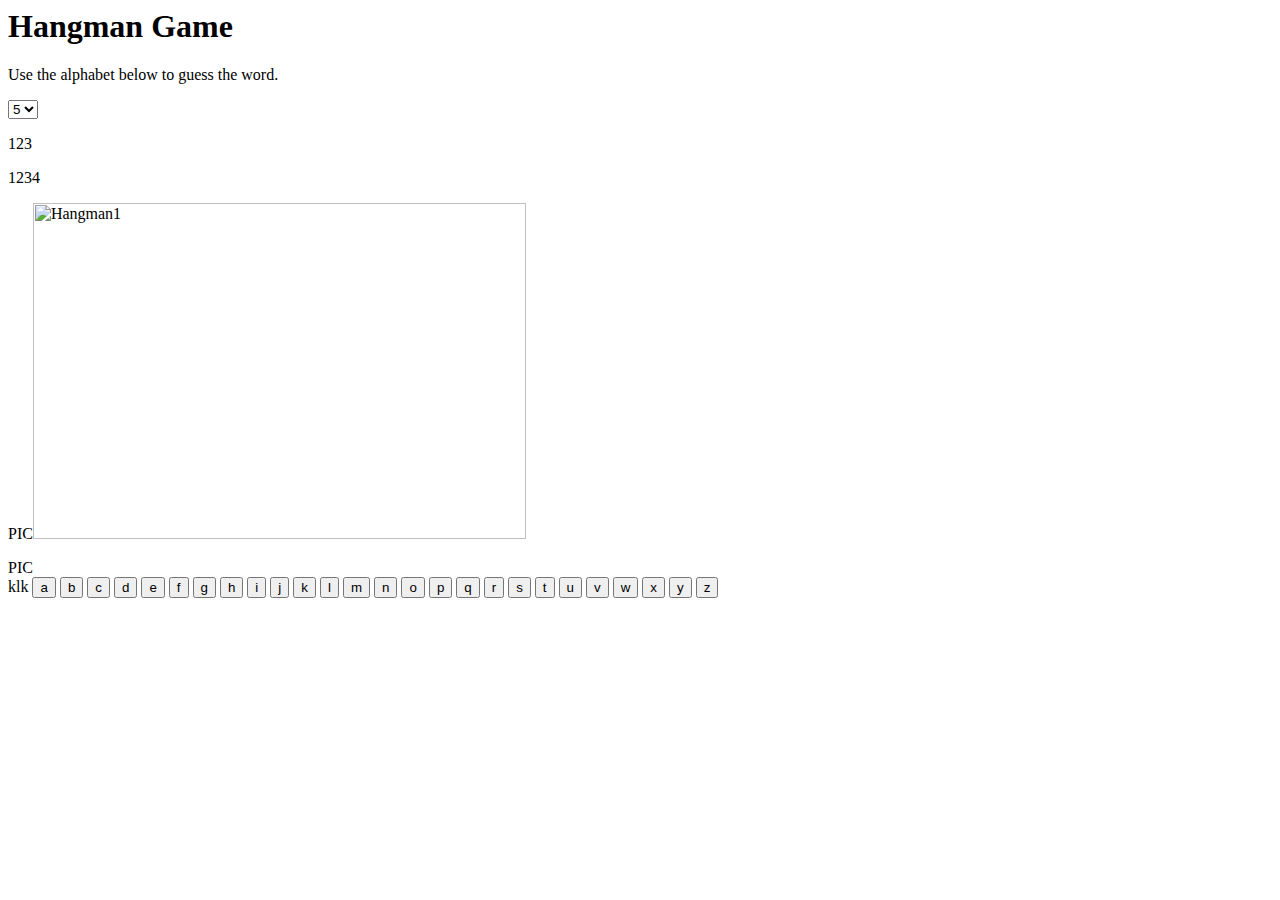
<file: index.html>
<html>
<head>

</head>
<body>
<div class="wrapper0">
   <h1>Hangman Game</h1>
   <p>Use the alphabet below to guess the word.</p>
</div>
<div class="wrapper">
	<form>
	<select id='setLives' onchange="this.form.submit()">
	  <option value="5">5</option>
	  <option value="4">4</option>
	  <option value="3">3</option>
	  <option value="2">2</option>
	  <option value="2">1</option>
	</select>
<!--	
	<input type="text" name="name" id="uniqueID" value="5" />
-->
	</form>
    <p id="test">123</p>
    <p id="test1">1234</p>
	<div>PIC<img id="picture" alt="Hangman1" width="493" height="336"></div>
	<p id="nword"></p>
	<div id="picture1">PIC</div>
	<div id="buttons">klk
	<button id = "a" onclick='cli1("a")'>a</button>
	<button id = "b" onclick='cli1("b")'>b</button>
	<button id = "c" onclick='cli1("c")'>c</button>
	<button id = "d" onclick='cli1("d")'>d</button>
	<button id = "e" onclick='cli1("e")'>e</button>
	<button id = "f" onclick='cli1("f")'>f</button>
	<button id = "g" onclick='cli1("g")'>g</button>
	<button id = "h" onclick='cli1("h")'>h</button>
	<button id = "i" onclick='cli1("i")'>i</button>
	<button id = "j" onclick='cli1("j")'>j</button>
	<button id = "k" onclick='cli1("k")'>k</button>
	<button id = "l" onclick='cli1("l")'>l</button>
	<button id = "m" onclick='cli1("m")'>m</button>
	<button id = "n" onclick='cli1("n")'>n</button>
	<button id = "o" onclick='cli1("o")'>o</button>
	<button id = "p" onclick='cli1("p")'>p</button>
	<button id = "q" onclick='cli1("q")'>q</button>
	<button id = "r" onclick='cli1("r")'>r</button>
	<button id = "s" onclick='cli1("s")'>s</button>
	<button id = "t" onclick='cli1("t")'>t</button>
	<button id = "u" onclick='cli1("u")'>u</button>
	<button id = "v" onclick='cli1("v")'>v</button>
	<button id = "w" onclick='cli1("w")'>w</button>
	<button id = "x" onclick='cli1("x")'>x</button>
	<button id = "y" onclick='cli1("y")'>y</button>
	<button id = "z" onclick='cli1("z")'>z</button>
	</div>
</div>
<div>
<p id=livesMessage></p>
</div>

<script src="gamelogic.js">
</script>
</body>
</html>
</file>
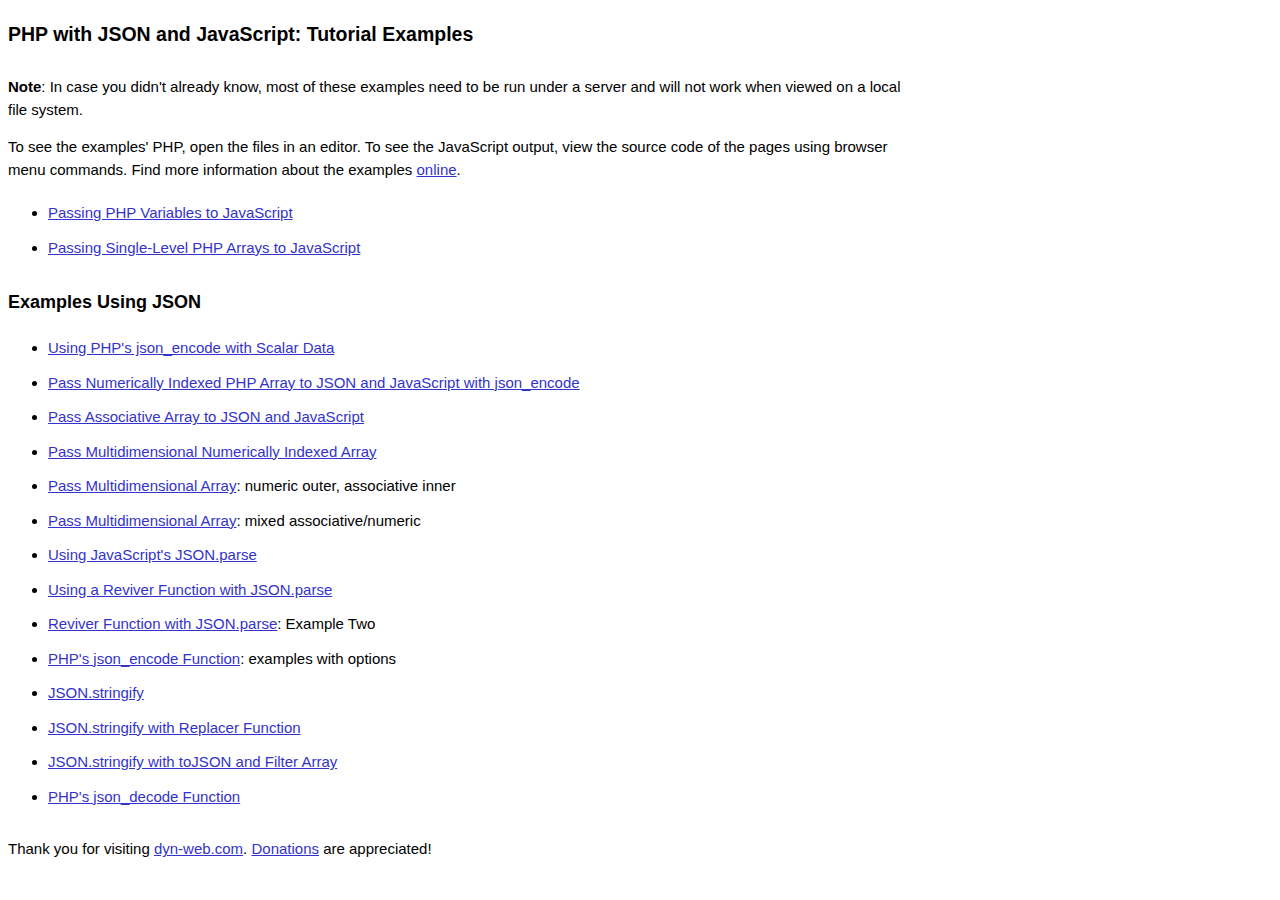
<file: old/proba/dw_php-json-js/index.html>
<!DOCTYPE html>
<html lang="en">
<head>
<meta charset="utf-8" />
<title>PHP to JavaScript Tutorial Examples</title>
<link rel="stylesheet" href="css/demo.css" type="text/css" />
</head>
<body>
    

<h1>PHP with JSON and JavaScript: Tutorial Examples</h1>

<p><strong>Note</strong>: In case you didn't already know, most of these examples need to be run under a server and will not work when viewed on a local file system.</p>

<p>To see the examples' PHP, open the files in an editor. To see the JavaScript output, view the source code of the pages using browser menu commands. Find more information about the examples <a href="http://www.dyn-web.com/tutorials/php-js/">online</a>.</p>

<ul>
    <li><a href="scalar.php">Passing PHP Variables to JavaScript</a></li>
    <li><a href="arrays.php">Passing Single-Level PHP Arrays to JavaScript</a></li>
</ul>


<h2>Examples Using JSON</h2>

<ul>
    <li><a href="json/scalar.php">Using PHP's json_encode with Scalar Data</a></li>
    <li><a href="json/array.php">Pass Numerically Indexed PHP Array to JSON and JavaScript with json_encode</a></li>
    <li><a href="json/array-assoc.php">Pass Associative Array to JSON and JavaScript</a></li>
    <li><a href="json/multi-num.php">Pass Multidimensional Numerically Indexed Array</a></li>
    <li><a href="json/multi-num-assoc.php">Pass Multidimensional Array</a>: numeric outer, associative inner</li>
    <li><a href="json/multi-assoc-mix.php">Pass Multidimensional Array</a>: mixed associative/numeric</li>
    <li><a href="json/parse.php">Using JavaScript's JSON.parse</a></li>
    <li><a href="json/reviver.php">Using a Reviver Function with JSON.parse</a></li>
    <li><a href="json/reviver2.php">Reviver Function with JSON.parse</a>: Example Two</li>
    <li><a href="json/json_encode.php">PHP's json_encode Function</a>: examples with options</li>
    <li><a href="json/stringify.html">JSON.stringify</a></li>
    <li><a href="json/replacer.html">JSON.stringify with Replacer Function</a></li>
    <li><a href="json/tojson.html">JSON.stringify with toJSON and Filter Array</a></li>
    <li><a href="json/json_decode.php">PHP's json_decode Function</a></li>
</ul>




<p>Thank you for visiting <a href="http://www.dyn-web.com/">dyn-web.com</a>. <a href="http://www.dyn-web.com/business/donate.php">Donations</a> are appreciated!</p>

</body>
</html>
</file>
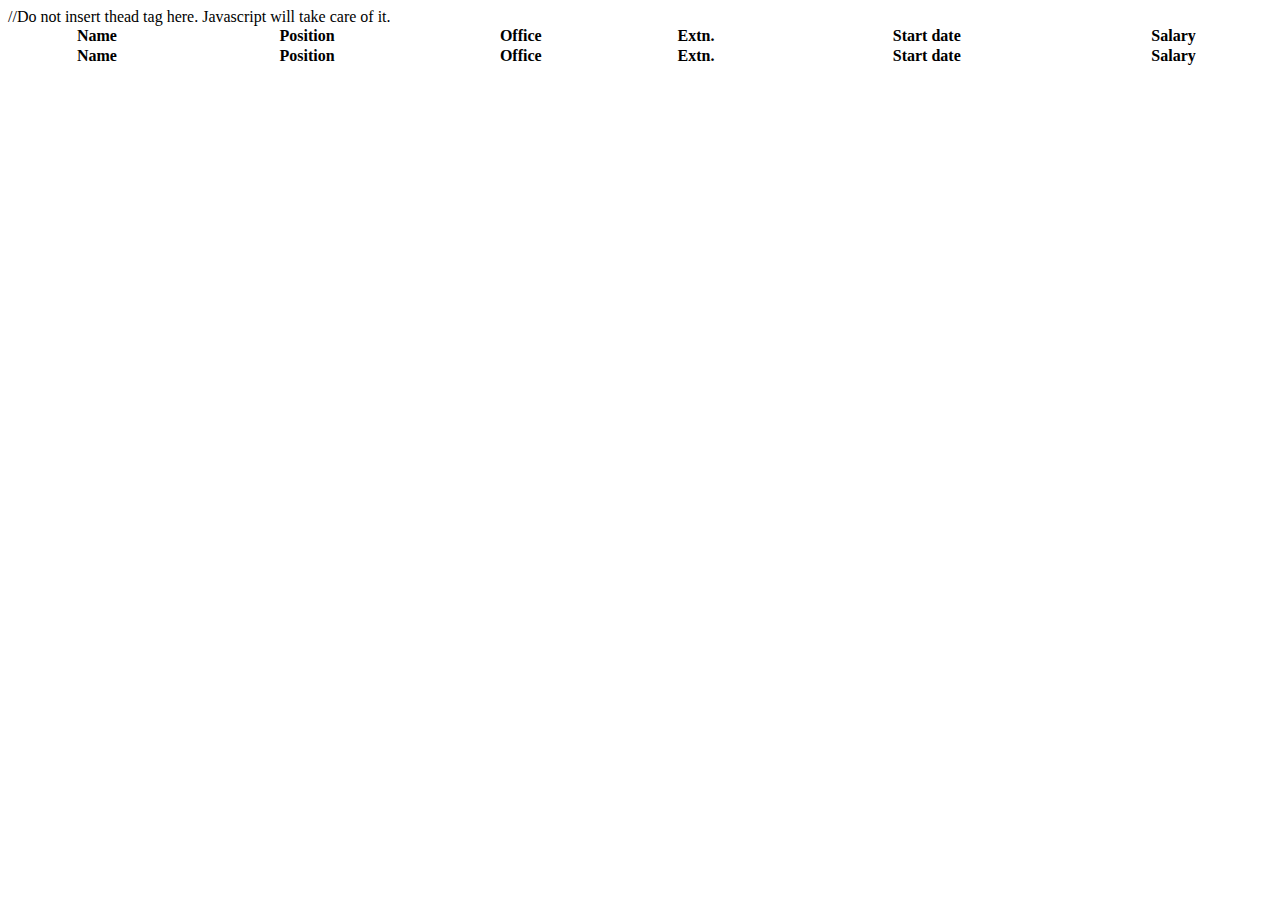
<file: old/db/db.html>
<html>
<head>
<link href="https://maxcdn.bootstrapcdn.com/bootstrap/3.3.6/css/bootstrap.min.css" rel="stylesheet" integrity="sha256-7s5uDGW3AHqw6xtJmNNtr+OBRJUlgkNJEo78P4b0yRw= sha512-nNo+yCHEyn0smMxSswnf/OnX6/KwJuZTlNZBjauKhTK0c+zT+q5JOCx0UFhXQ6rJR9jg6Es8gPuD2uZcYDLqSw==" crossorigin="anonymous">
<script src="https://maxcdn.bootstrapcdn.com/bootstrap/3.3.6/js/bootstrap.min.js" integrity="sha256-KXn5puMvxCw+dAYznun+drMdG1IFl3agK0p/pqT9KAo= sha512-2e8qq0ETcfWRI4HJBzQiA3UoyFk6tbNyG+qSaIBZLyW9Xf3sWZHN/lxe9fTh1U45DpPf07yj94KsUHHWe4Yk1A==" crossorigin="anonymous"></script>
</head>
<body>
<table id="jsontable" class="display table table-bordered" cellspacing="0" width="100%">
<thead>
<tr>
<th>Name</th>
<th>Position</th>
<th>Office</th>
<th>Extn.</th>
<th>Start date</th>
<th>Salary</th>
</tr>
</thead>
//Do not insert thead tag here. Javascript will take care of it.
<tfoot>
<tr>
<th>Name</th>
<th>Position</th>
<th>Office</th>
<th>Extn.</th>
<th>Start date</th>
<th>Salary</th>
</tr>
</tfoot>
</table>
</body>
</html>
</file>
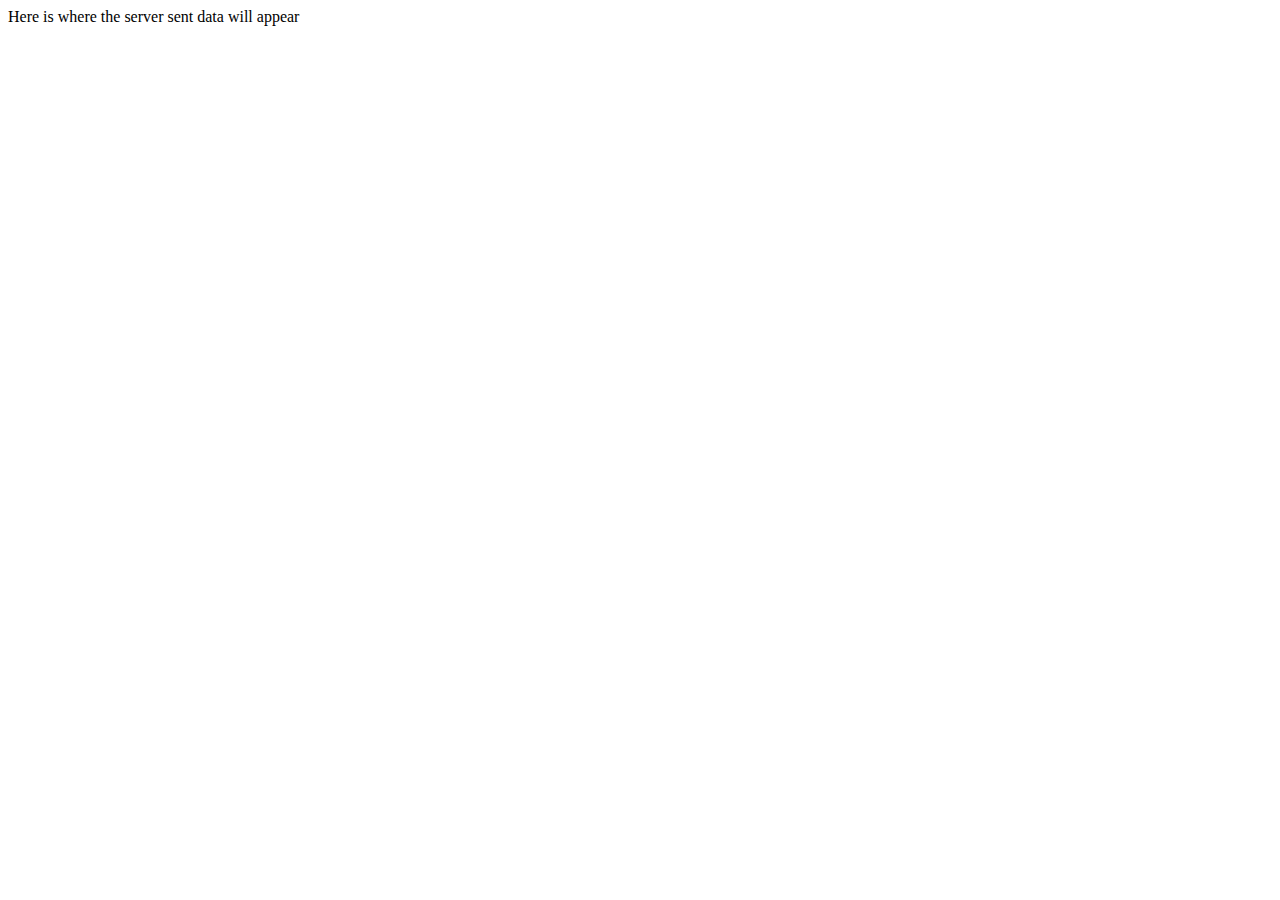
<file: old/proba/derversenddata/index00.html>
<!DOCTYPE html>
<html>
<head>
</head>
<body>
<div id="serverData">Here is where the server sent data will appear</div>





<script type="text/javascript">
//check for browser support
if(typeof(EventSource)!=="undefined") {
	//create an object, passing it the name and location of the server side script
	var eSource = new EventSource("send_sse.php");
	//detect message receipt
	eSource.onmessage = function(event) {
		//write the received data to the page
		var data1 = JSON.parse(event.data);
		console.log(data1);
		console.log(event.data);
		var data2 = data1.word;
		console.log(data2);
		//document.getElementById("serverData").innerHTML = event.data;
		document.getElementById("serverData").innerHTML = data2;
	};
}
else {
	document.getElementById("serverData").innerHTML="Whoops! Your browser doesn't receive server-sent events.";
}
</script>

</body>
</html>
</file>
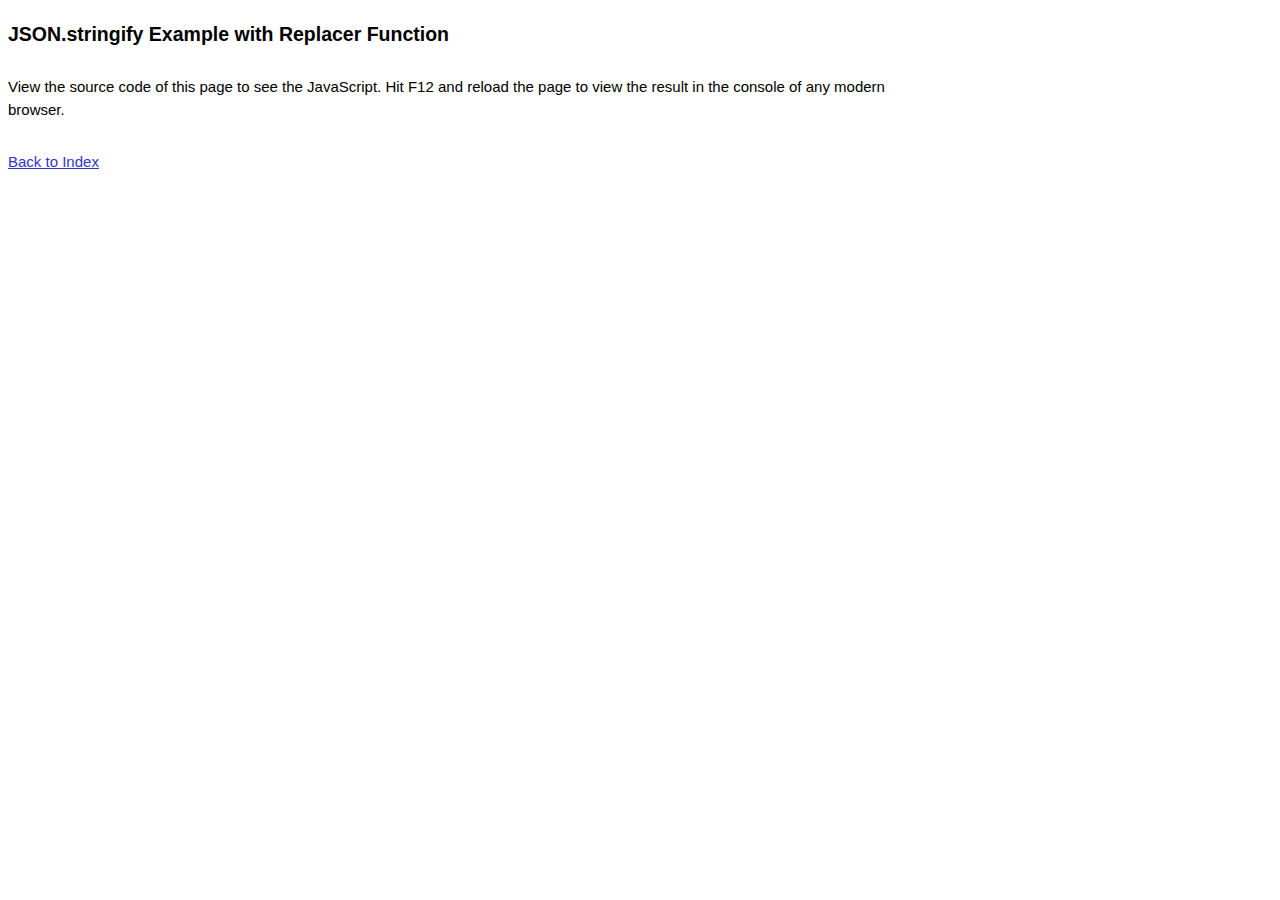
<file: old/proba/dw_php-json-js/json/replacer.html>
<!DOCTYPE html>
<html lang="en">
<head>
<meta charset="utf-8" />
<title>Demo</title>
<link rel="stylesheet" href="../css/demo.css" type="text/css" />
<script type="text/javascript">

var myObject = {
    num: 50,
    str: 'A string here',
    today: new Date(),
    ar: ['one', 'two', 'three'],
    obj: {
        min: 2,
        max: 1000,
        bool: true,
        o: null,
        val: undefined,
        re: /^\d+$/,
        fn: function(val) {
            // code here
        }
    }
}

// example replacer function
function replacer(name, val) {
    // convert RegExp to string
    if ( val && val.constructor === RegExp ) {
        return val.toString();
    } else if ( name === 'str' ) { // 
        return undefined; // remove from result
    } else {
        return val; // return as is
    }
};

// passing replacer and indent to stringify
var json = JSON.stringify(myObject, replacer, 4);
console.log(json);

</script>
</head>
<body>

<h1>JSON.stringify Example with Replacer Function</h1>

<p>View the source code of this page to see the JavaScript. Hit F12 and reload the page to view the result in the console of any modern browser.</p>

<p class="end"><a href="../">Back to Index</a></p>

</body>
</html>
</file>
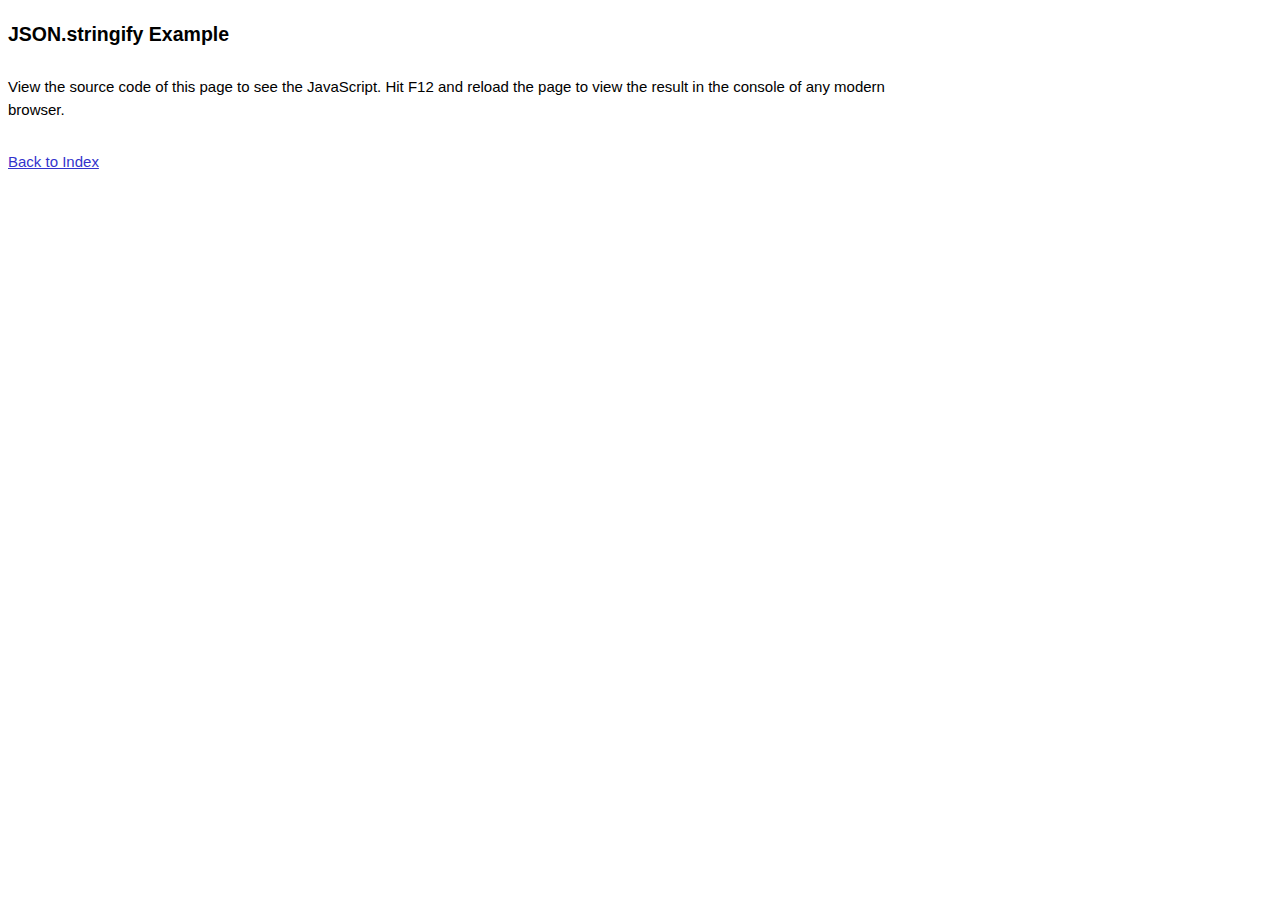
<file: old/proba/dw_php-json-js/json/stringify.html>
<!DOCTYPE html>
<html lang="en">
<head>
<meta charset="utf-8" />
<title>Demo</title>
<link rel="stylesheet" href="../css/demo.css" type="text/css" />
<script type="text/javascript">

var myObject = {
    num: 50,
    str: 'A string here',
    today: new Date(),
    ar: ['one', 'two', 'three'],
    obj: {
        min: 2,
        max: 1000,
        re: /^\d*(\.\d{2})?$/,
        fn: function(val) {
            // code here
        }
    }
}

var json = JSON.stringify(myObject);
console.log(json);
</script>
</head>
<body>

<h1>JSON.stringify Example</h1>

<p>View the source code of this page to see the JavaScript. Hit F12 and reload the page to view the result in the console of any modern browser.</p>

<p class="end"><a href="../">Back to Index</a></p>

</body>
</html>
</file>
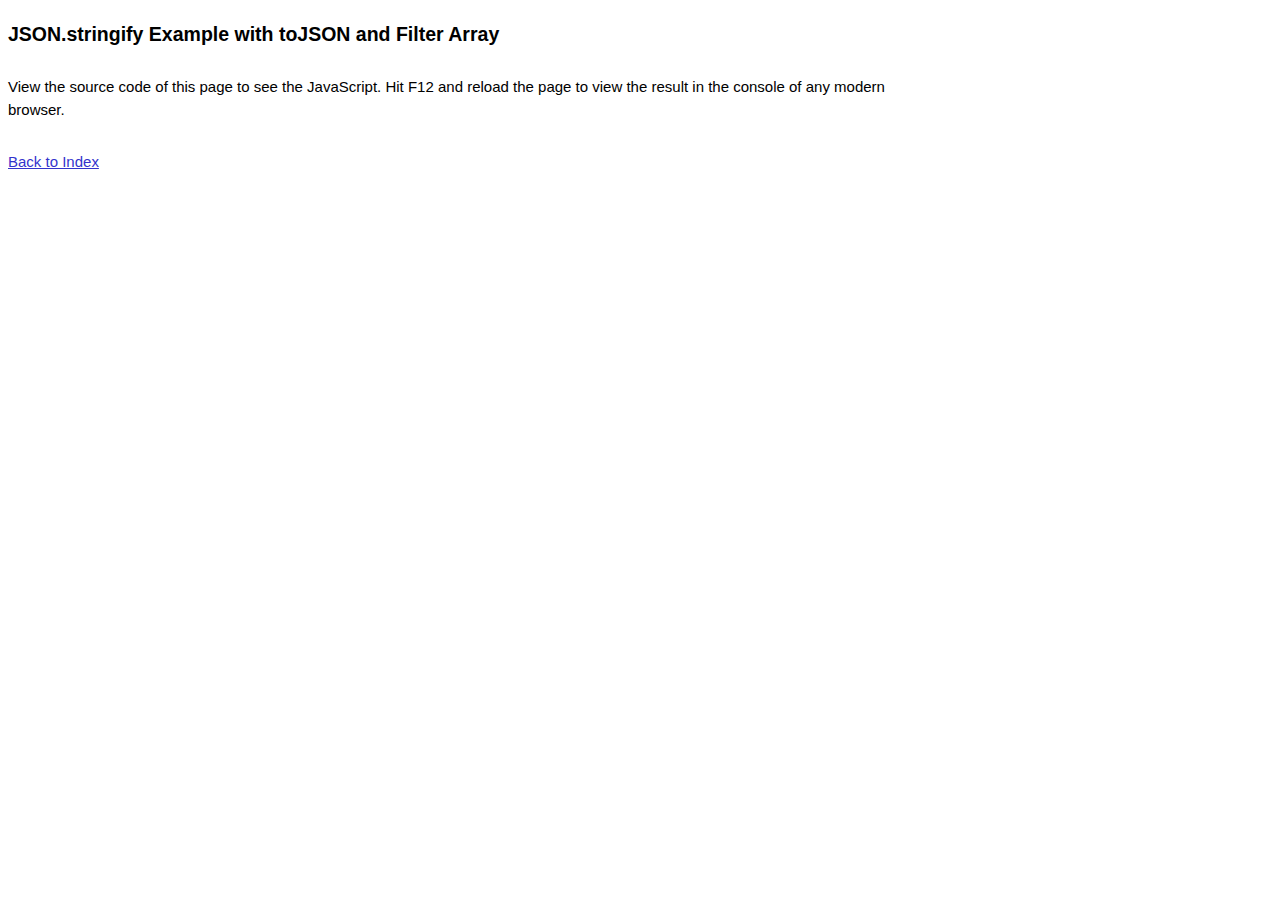
<file: old/proba/dw_php-json-js/json/tojson.html>
<!DOCTYPE html>
<html lang="en">
<head>
<meta charset="utf-8" />
<title>Demo</title>
<link rel="stylesheet" href="../css/demo.css" type="text/css" />
<script type="text/javascript">

var obj = {
    min: 2,
    max: 1000,
    bool: true,
    o: null,
    val: undefined,
    re: /^\d+$/,
    fn: function(val) {
        // code here
    },
    m: this.fn,
    // example toJSON method
    toJSON: function(nm) { // arg: object name
        //alert(nm); obj
        var o = {};
        for ( var prop in this ) {
            // convert RegExp to string
            if ( this[prop] && this[prop].constructor == RegExp ) {
                o[prop] = this[prop].toString();
            } else if ( prop == 'm' ) { // function pointer
                o[prop] = 'fn'; // would be removed by stringify otherwise
            } else if ( typeof this[prop] === 'undefined' ) {
                o[prop] = 'undefined'; // would be removed by stringify otherwise
            } else if ( prop === 'bool' ) {
                continue; // don't send to stringify
            } else {
                o[prop] = this[prop];
            }
        }
        return o; // passed to stringify
    }
}

// passing filter array and indent to stringify
var json = JSON.stringify(obj, ['min', 'max', 're', 'm'], 4);
console.log(json);
</script>
</head>
<body>

<h1>JSON.stringify Example with toJSON and Filter Array</h1>

<p>View the source code of this page to see the JavaScript. Hit F12 and reload the page to view the result in the console of any modern browser.</p>

<p class="end"><a href="../">Back to Index</a></p>

</body>
</html>
</file>
<file: old/proba/dw_php-json-js/css/demo.css>
body {
    font: 15px/1.5 verdana, arial, helvetica, sans-serif;
}
p {
    max-width: 60em;
}
p.end {
    margin-top: 2em;
}
h1 {
    font-size:1.3em;
    margin: 1em 0 1.4em;
}
h2 {
    font-size: 1.2em;
    margin: 1.2em 0 .8em;
}
a:link {
    color:#33c;
}
a:visited {
    color:#339;
}
ul {
    margin:1.4em 0 2em;
}
ul li {
    margin-bottom:.8em;
}
</file>
